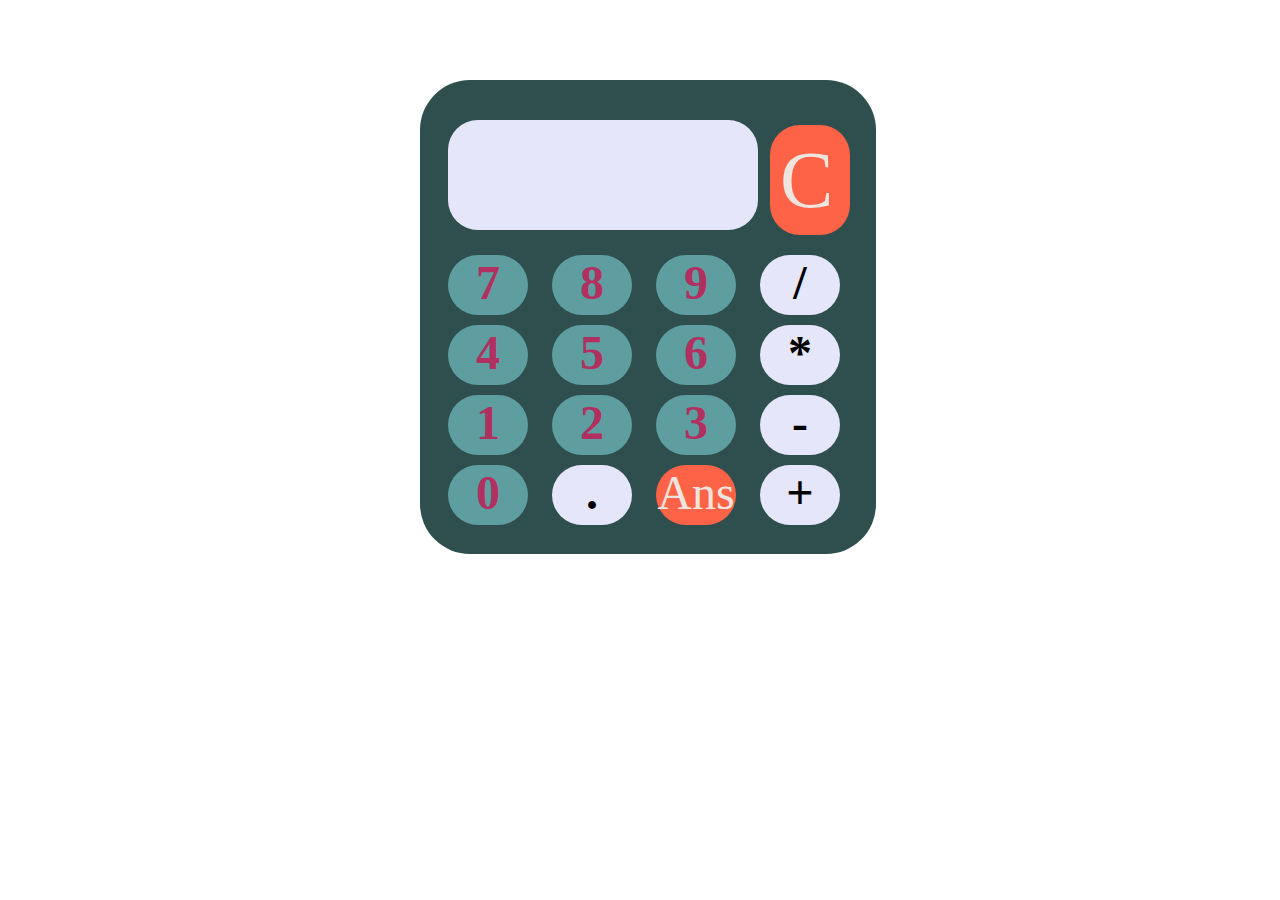
<file: index.html>
<!DOCTYPE html>
<html>
<head>
	<title>Calculator</title>
	<link rel="stylesheet" type="text/css" href="styleCal.css">
</head>
<body>


	<div id="calculator"><br>

		<div id ="screen"><div id="result"></div></div>
		<div class ="clear" id="clear" onclick="clear()"><p>C</p></button></div>			
	

		<div id="keys">

		<div class="numbers" 	id = "key7"  onclick="seven()">7</div>
		<div class="numbers" 	id = "key8" onclick="eight()">8</div>
		<div class="numbers" 	id = "key9" onclick="nine()">9</div>
		<div class="operator" 	id = "keyDiv" onclick="divi()">/</div><br>
		<div class="numbers" 	id = "key4" onclick="four()">4</div>
		<div class="numbers" 	id = "key5" onclick="five()">5</div>
		<div class="numbers" 	id = "key6" onclick="six()">6</div>
		<div class="operator" 	id = "keyMul" onclick="multi()">*</div><br>
		<div class="numbers" 	id = "key1" onclick="one()">1</div>
		<div class="numbers" 	id = "key2" onclick="two()">2</div>
		<div class="numbers" 	id = "key3" onclick="three()">3</div>
		<div class="operator" 	id = "keySub" onclick="sub()">-</div><br>
		<div class="numbers" 	id = "key0" onclick="zero()">0</div>
		<div class="dot" 		id = "keyDot" onclick="dot()">.</div>
		<div class="answer" 	id = "keyAns" onclick="answer()" >Ans</div>
		<div class="operator" 	id = "keyPlus" onclick="plus()">+</div><br>




	<script type="text/javascript" src="cal.js"></script>



</body>
</html>
</file>
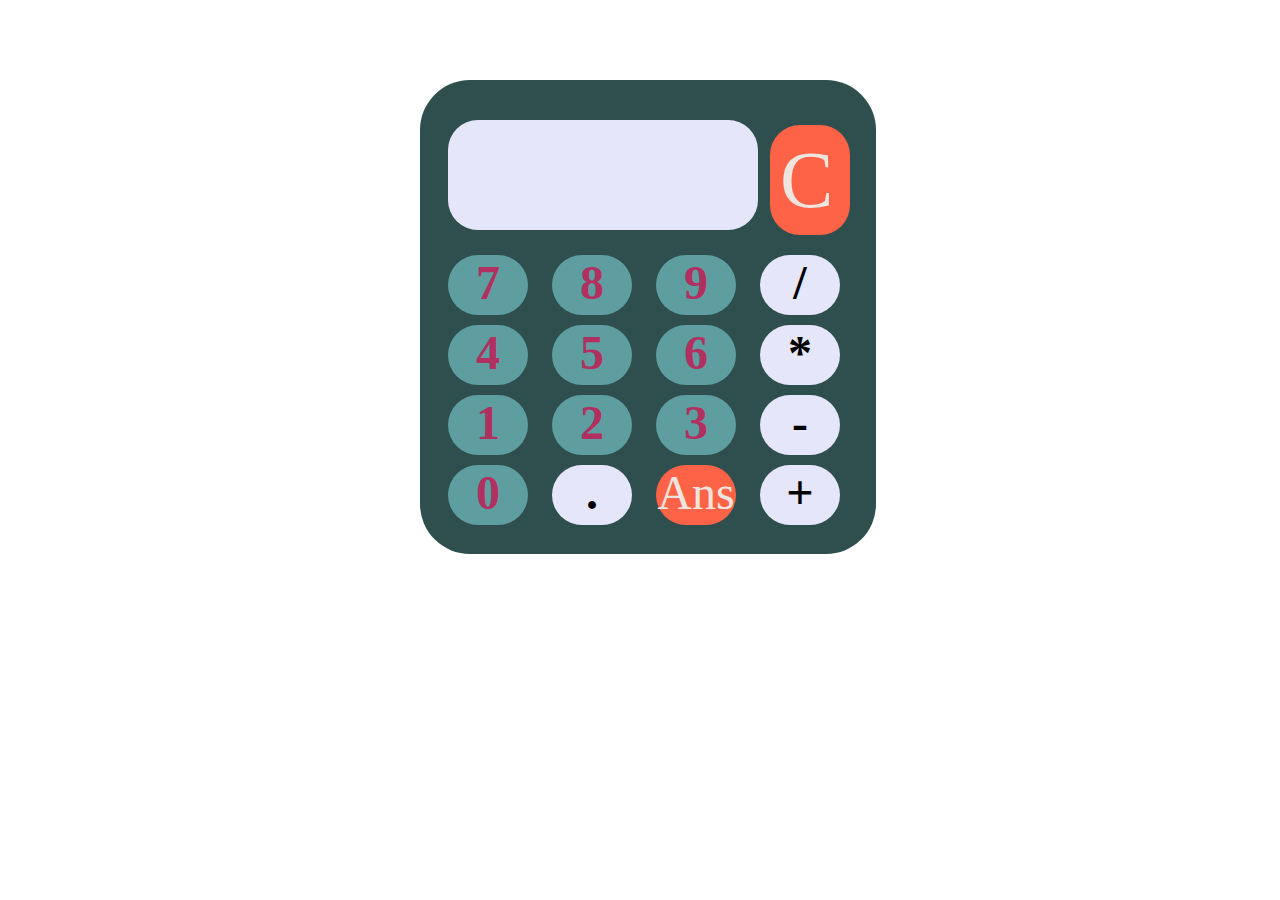
<file: amie.html>
<!DOCTYPE html>
<html>
<head>
	<title>Calculator</title>
	<link rel="stylesheet" type="text/css" href="styleCal.css">
</head>
<body>


	<div id="calculator"><br>

		<div id ="screen"><div id="result"></div></div>
		<div class ="clear" id="clear" onclick="clear()"><p>C</p></button></div>			
	

		<div id="keys">

		<div class="numbers" 	id = "key7"  onclick="seven()">7</div>
		<div class="numbers" 	id = "key8" onclick="eight()">8</div>
		<div class="numbers" 	id = "key9" onclick="nine()">9</div>
		<div class="operator" 	id = "keyDiv" onclick="divi()">/</div><br>
		<div class="numbers" 	id = "key4" onclick="four()">4</div>
		<div class="numbers" 	id = "key5" onclick="five()">5</div>
		<div class="numbers" 	id = "key6" onclick="six()">6</div>
		<div class="operator" 	id = "keyMul" onclick="multi()">*</div><br>
		<div class="numbers" 	id = "key1" onclick="one()">1</div>
		<div class="numbers" 	id = "key2" onclick="two()">2</div>
		<div class="numbers" 	id = "key3" onclick="three()">3</div>
		<div class="operator" 	id = "keySub" onclick="sub()">-</div><br>
		<div class="numbers" 	id = "key0" onclick="zero()">0</div>
		<div class="dot" 		id = "keyDot" onclick="dot()">.</div>
		<div class="answer" 	id = "keyAns" onclick="answer()" >Ans</div>
		<div class="operator" 	id = "keyPlus" onclick="plus()">+</div><br>




	<script type="text/javascript" src="cal.js"></script>



</body>
</html>
</file>
<file: styleCal.css>
body{
	margin-left: auto;
	margin-right: auto;
	
}


#calculator {
	width: 420px;
	height:450px;
	border-radius: 50px;
	position: absolute;
	left: 420px;
	top: 80px;
	background-color: #2f4f4f;
	padding: 12px 18px;
}

#screen {
	width: 300px;
	height: 110px;
	background-color: #e6e6fa;
	overflow: hidden;
	border-radius: 30px;
	margin: 10px 10px;
	color: #6495ed;
	font-size: 7em;
	font-family: Calibri;
	text-align: right;
	font-weight: 800;
	padding-right: 10px;
	margin-top: 10px;
	margin-bottom: 20px;
}

.clear {
	height: 110px;
	width: 80px;
	border-radius: 30px;
	background-color: #ff6347;
	position: absolute;
	left: 350px;
	top: 45px;
}

.clear p {
	position: absolute;
	top: -70px;
	left: 10px;
	text-align: center;
	color: #eee5de;
	font-size: 5em;
	font-weight: 300;
}



.numbers {
	height: 60px;
	width: 80px;
	color:#b03060;
	font-size: 3em;
	text-align: center; 
	font-weight: 800;
	border-radius: 30px;
	background-color: #5f9ea0;
	display: inline-block;
	margin: 5px 10px;
}

.numbers:hover {
	background-color: #d8bfd8;
}

.operator {
	height: 60px;
	width: 80px;
	color: black;
	font-size: 3em;
	text-align: center; 
	font-weight: 800;
	border-radius: 30px;
	background-color: #e6e6fa;
	display: inline-block;
	margin: 1px 10px;
	
}
.operator:hover {
	background-color: #b03060;

}

.dot {
	height: 60px;
	width: 80px;
	color: black;
	font-size: 3em;
	text-align: center; 
	font-weight: 800;
	border-radius: 30px;
	background-color: #e6e6fa;
	display: inline-block;
	margin: 1px 10px;
}

.dot:hover {
	background-color: #b03060;
}
.answer {
	height: 60px;
	width: 80px;
	color: black;
	font-size: 3em; 
	font-family: KaiTi;
	font-weight: 300;
	text-align: center;
	border-radius: 30px;
	color: #eee5de;
	background-color: #ff6347;
	display: inline-block;
	margin: 1px 10px;

}
.answer:hover {
	background-color: #00ff7f;
}
</file>
